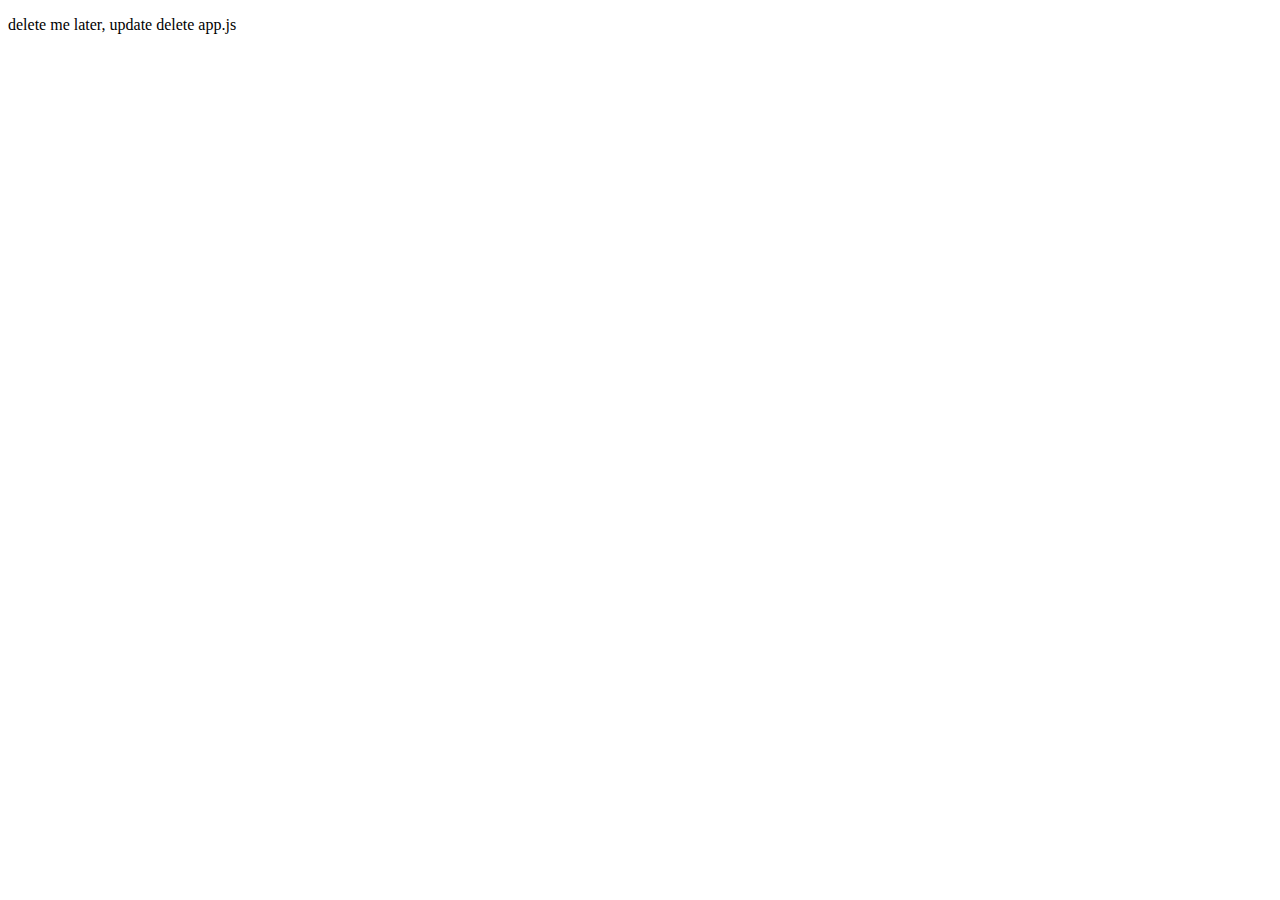
<file: about.html>
<!DOCTYPE html>
<html lang="en">
  <head>
    <meta charset="UTF-8" />
    <meta name="viewport" content="width=device-width, initial-scale=1.0" />
    <title>about</title>
  </head>
  <body>
    <p>delete me later, update delete app.js</p>
  </body>
</html>
</file>
